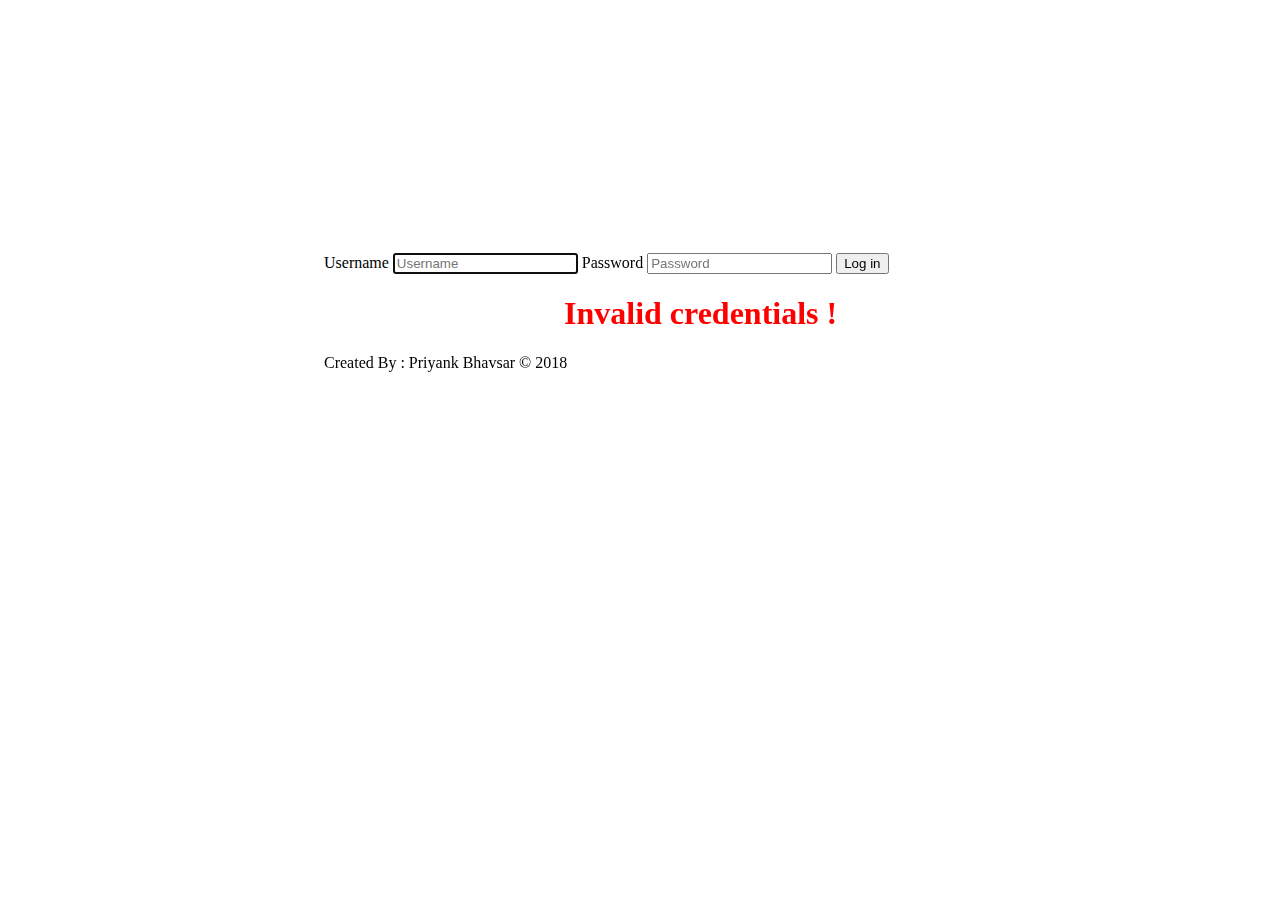
<file: pages/login.html>
<body class="text-center">
        <div style="margin: 20% auto; width: 50%;">
            <form class="form-signin" ng-submit="login(username, password)">
                <label for="username" class="sr-only">Username</label> <input
                    type="text" ng-model="username" id="username" class="form-control"
                    placeholder="Username" required autofocus> <label
                    for="password" class="sr-only">Password</label> <input
                    type="password" ng-model="password" id="password"
                    class="form-control" placeholder="Password" required>
                <button class="btn btn-lg btn-primary btn-block" type="submit">Log in</button>
                <div ng-if="!isAuthenticated">
                    <h1 class="h3 mb-3 font-weight-normal" style="color : red; margin-left: 240px">Invalid credentials !</h1>
                </div>
                <p class="mt-5 mb-3 text-muted">Created By : Priyank Bhavsar &copy; 2018</p>
            </form>
        </div>
    </body>
</file>
